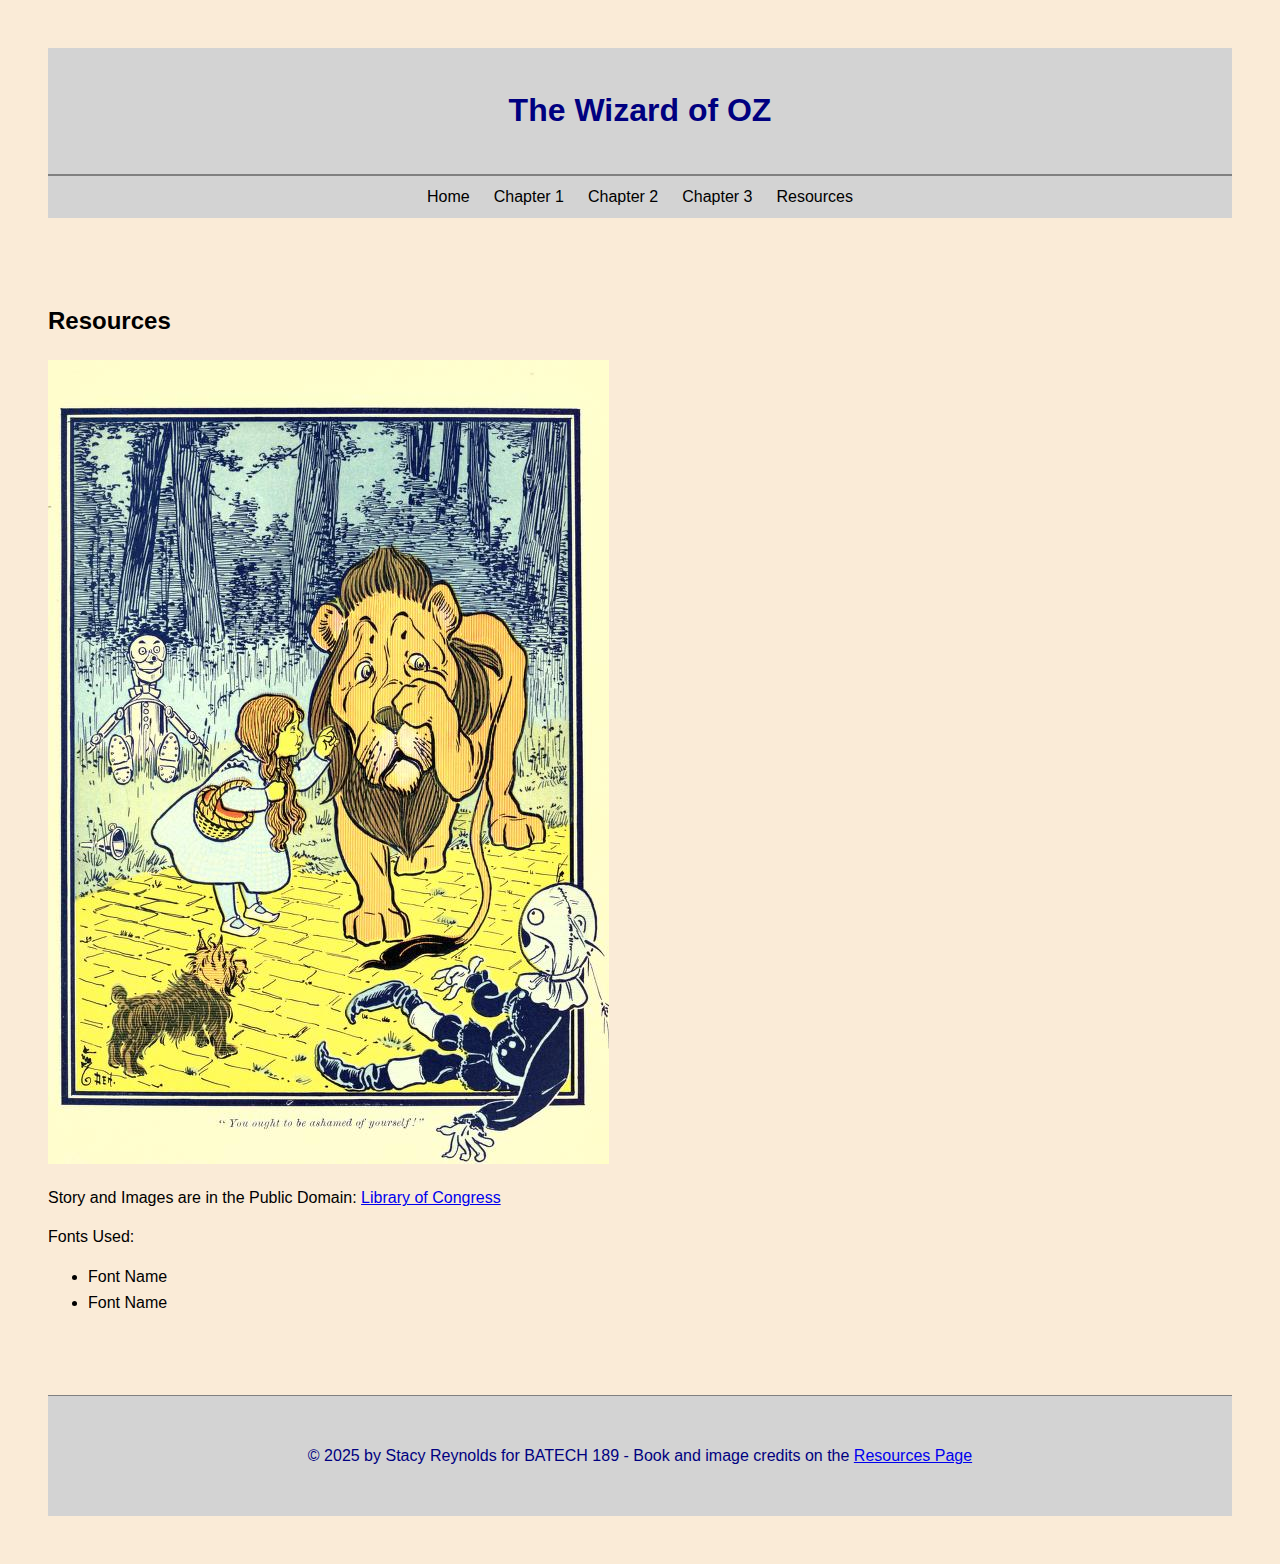
<file: resources.html>
<!DOCTYPE html>
<html lang="en">
    <head>
        <meta charset="UTF-8" />
        <title>The Wizard of Oz Chapter's 1-3</title>
        <meta name="description" content="Do you love the Wizard of OZ? Visit our webpage to read chapters 1-3."/>
        <link rel="stylesheet" href="style.css">
    </head>
    <body>
    <header>
    <h1>The Wizard of OZ</h1>
    </header>
    <nav>
    <ul>
        <li><a href="index.html">Home</a></li>    
        <li><a href="chapter1.html">Chapter 1</a></li>
        <li><a href="chapter2.html">Chapter 2</a></li>
        <li><a href="chapter3.html">Chapter 3</a></li>
         <li><a href="resources.html">Resources</a></li>
    </ul>   
    </nav>
    <main>
    <section>
    <h2>Resources</h2>
    <img src="wonderfulwizardo00baumiala_0081.jpg" alt="Dorothy, the Scarecrow, the Lion, the Tin Man, and Toto on the 
    yellow brick road">
    <p>Story and Images are in the Public Domain: <a href="https://www.loc.gov/item/03032405/" target="_blank">
    Library of Congress</a></p>
        
    <p>Fonts Used:</p>
        <ul>
        <li>Font Name</li>
        <li>Font Name</li>
        </ul>
    </section>
    </main>    
    
    <footer>
        <p>&copy; 2025 by Stacy Reynolds for BATECH 189 - Book and image credits on the <a href="resources.html">Resources Page</a>
    </p>    
    </footer>
    </body>
</html>
</file>
<file: style.css>
body{
  font-family: "Roboto", sans-serif;
  font-optical-sizing: auto;
  font-weight:400;
  font-style: normal;
  font-variation-settings: "wdth" 100;   
    
line-height: 1.6;
text-align: left;
background-color:antiquewhite;
color: black;
margin: 1em;
padding: 2em;

}

header {
    background-color: lightgray;
    padding: 1em;
    text-align: center;
    color: navy;
    font-weight: bold;
}
 
    a:hover {
        color: red;
    }

main{
    max-width: 80em;
    margin:2em auto;
    padding: 2em 0;
}

article h2{
    color:navy
        margin-top 1em;
}

p{
    line-height: 1.5em;
    margin-bottom: 1em;}
    
    .float-right{
        float:right;
        margin: 0 0 1em 1em;
        max-width:40%;
        border: 2px solid gray;
    }
    
    article:after{
        content:"";
        display:table;
        clear:both;
    }

nav ul{
    display: flex;
    justify-content: center;
    gap: 1.5em;
    padding: 0.5em;
    margin: 0;
    list-style: none;
    background-color: lightgray;
    border-top: 2px solid gray;
}
nav ul li a {
    text-decoration: none;
    color:black;
}

img.float-left{
    float: left;
    margin: 0 1em 1em 0;
    max-width: 40%;
}

.start-adventure{
    text-align-last: center;
}

footer{
 background-color: lightgray;
color: navy;
text-align:center;
padding: 2em 0;
border-top:1px solid gray;
}
footer a hover,
footer a:focus{
    color:red;
}
section h3{
    color:navy;
    margin-top:2em;
}
section p{
    font-size: 1em;
    line-height: 1.4;
}
</file>
